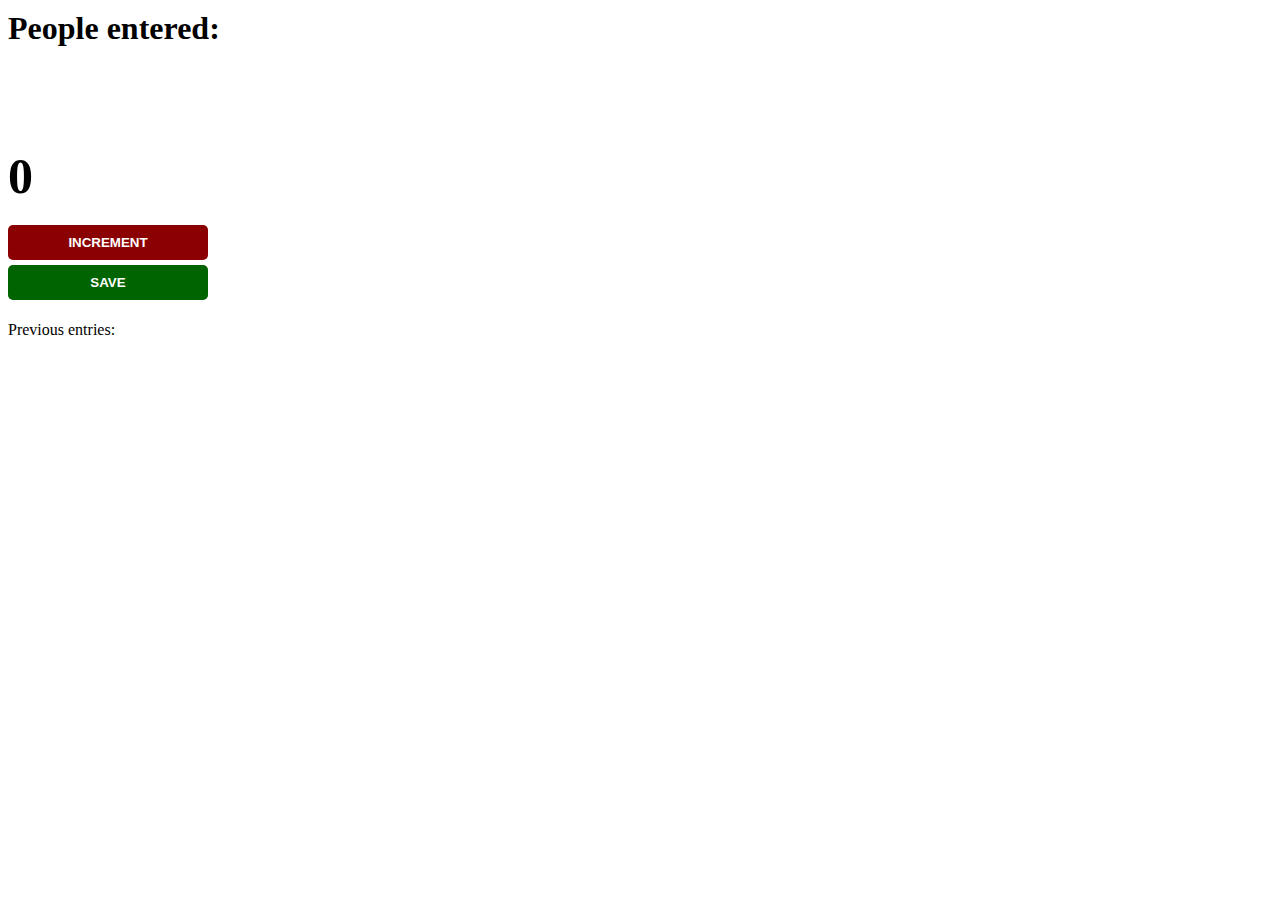
<file: subway/index.html>
<html>
    <head>
        <link rel="stylesheet" href="index.css" >
    </head>
    <body>
        <h1>People entered:</h1>
        <h2 id="count-el">0</h2>
        <div>
        <button id="increment-btn" onclick="increment()">INCREMENT</button>
        </div>
        <div>
          <button id="save-btn" onclick="save()">SAVE</button>  
        </div>
        <p id="save-el">Previous entries: </p>
        <script src="index.js"></script>
    </body>
</html>
</file>
<file: subway/index.css>
h1{
    margin-top: 10px;
    margin-bottom: 100px;
}
h2{
    font-size: 50px;
    margin-top: 0px;
    margin-bottom: 20px;
}
button{
    border: none;
    padding-top: 10px;
    padding-bottom: 10px;
    color: white;
    font-weight: bold;
    width: 200px;
    margin-bottom: 5px;
    border-radius: 5px;
}
#increment-btn{
    background-color: darkred;
}
#save-btn{
    background-color: darkgreen;
}
</file>
